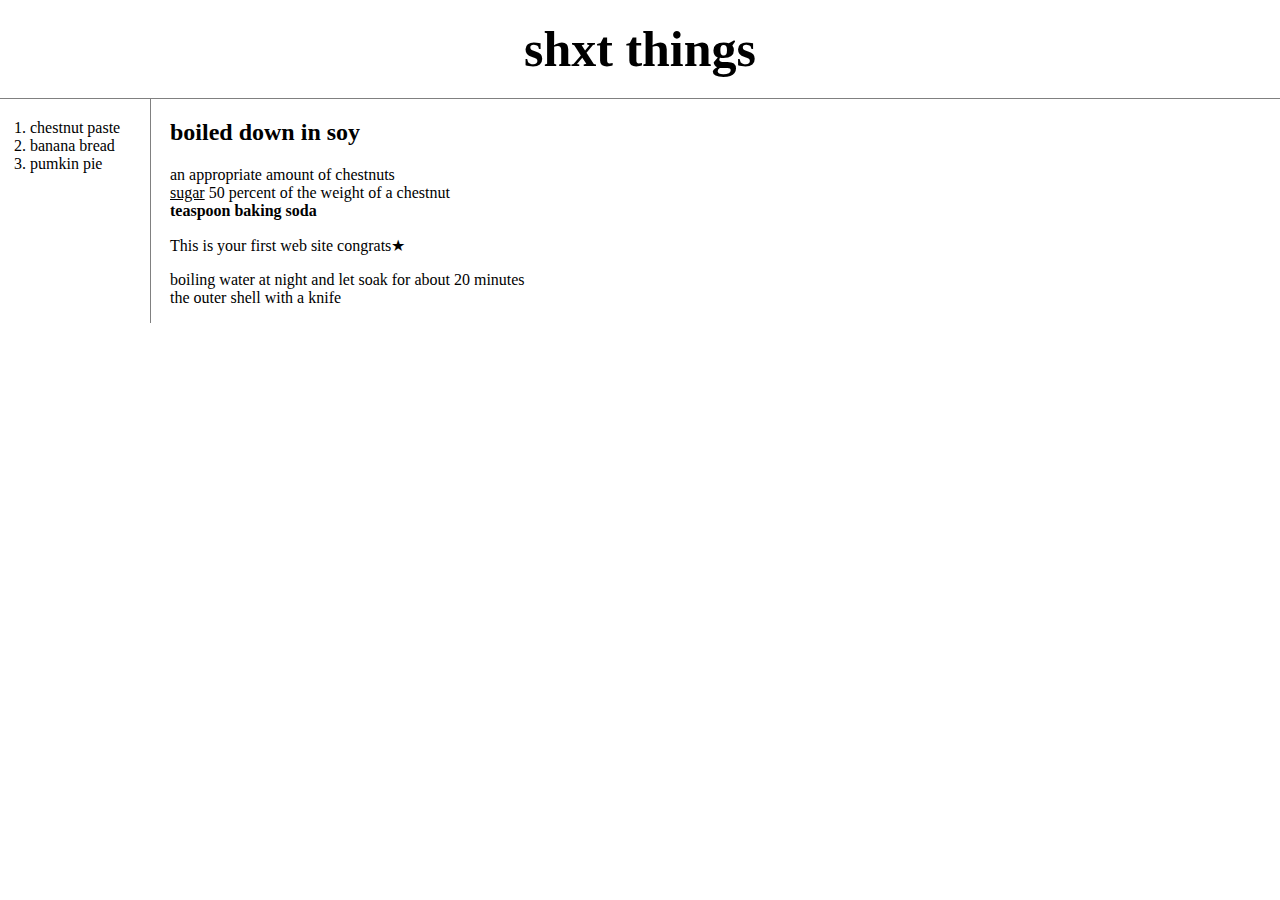
<file: index.html>
<!DOCTYPE html>
<html>
<head>
    <title>WEB - html-welcome</title>
    <meta charset="utf-8">
    <!-- Google tag (gtag.js) -->
<script async src="https://www.googletagmanager.com/gtag/js?id=G-CRBC1D53D2"></script>
<script>
  window.dataLayer = window.dataLayer || [];
  function gtag(){dataLayer.push(arguments);}
  gtag('js', new Date());

  gtag('config', 'G-CRBC1D53D2');
</script>
<link rel="stylesheet" href="style.css">
</head>
<body>
    
    <h1><a href="index.html">shxt things</a></h1>
    <div id="grid">
        <ol>
            <li><a href="1.html" >chestnut paste</a></li>
            <li><a href="2.html">banana bread</a></li>
            <li><a href="3.html">pumkin pie</a></li>   
        </ol> 
        <div id="aa">
        <h2><a href="https://www.w3.org/" target="_blank" title="chestnut_judy">boiled down in soy</a></h2>
        <p>an appropriate amount of chestnuts 
        <br><u>sugar</u> 50 percent of the weight of a chestnut
        <br><strong>teaspoon baking soda</strong>
        </p>
        This is your first web site congrats★
        <p>boiling water at night and let soak for about 20 minutes
        <br> the outer shell with a knife</p>
        </div>
    </div>


    <div id="disqus_thread"></div>
<script>
    /**
    *  RECOMMENDED CONFIGURATION VARIABLES: EDIT AND UNCOMMENT THE SECTION BELOW TO INSERT DYNAMIC VALUES FROM YOUR PLATFORM OR CMS.
    *  LEARN WHY DEFINING THESE VARIABLES IS IMPORTANT: https://disqus.com/admin/universalcode/#configuration-variables    */
    /*
    var disqus_config = function () {
    this.page.url = PAGE_URL;  // Replace PAGE_URL with your page's canonical URL variable
    this.page.identifier = PAGE_IDENTIFIER; // Replace PAGE_IDENTIFIER with your page's unique identifier variable
    };
    */
    (function() { // DON'T EDIT BELOW THIS LINE
    var d = document, s = d.createElement('script');
    s.src = 'https://web1-tphurcfldq.disqus.com/embed.js';
    s.setAttribute('data-timestamp', +new Date());
    (d.head || d.body).appendChild(s);
    })();
</script>
<noscript>Please enable JavaScript to view the <a href="https://disqus.com/?ref_noscript">comments powered by Disqus.</a></noscript>
<!--Start of Tawk.to Script-->
<script type="text/javascript">
    var Tawk_API=Tawk_API||{}, Tawk_LoadStart=new Date();
    (function(){
    var s1=document.createElement("script"),s0=document.getElementsByTagName("script")[0];
    s1.async=true;
    s1.src='https://embed.tawk.to/63ad9b1a47425128790aae71/1glf2boch';
    s1.charset='UTF-8';
    s1.setAttribute('crossorigin','*');
    s0.parentNode.insertBefore(s1,s0);
    })();
    </script>
    <!--End of Tawk.to Script-->

</body></html>
</file>
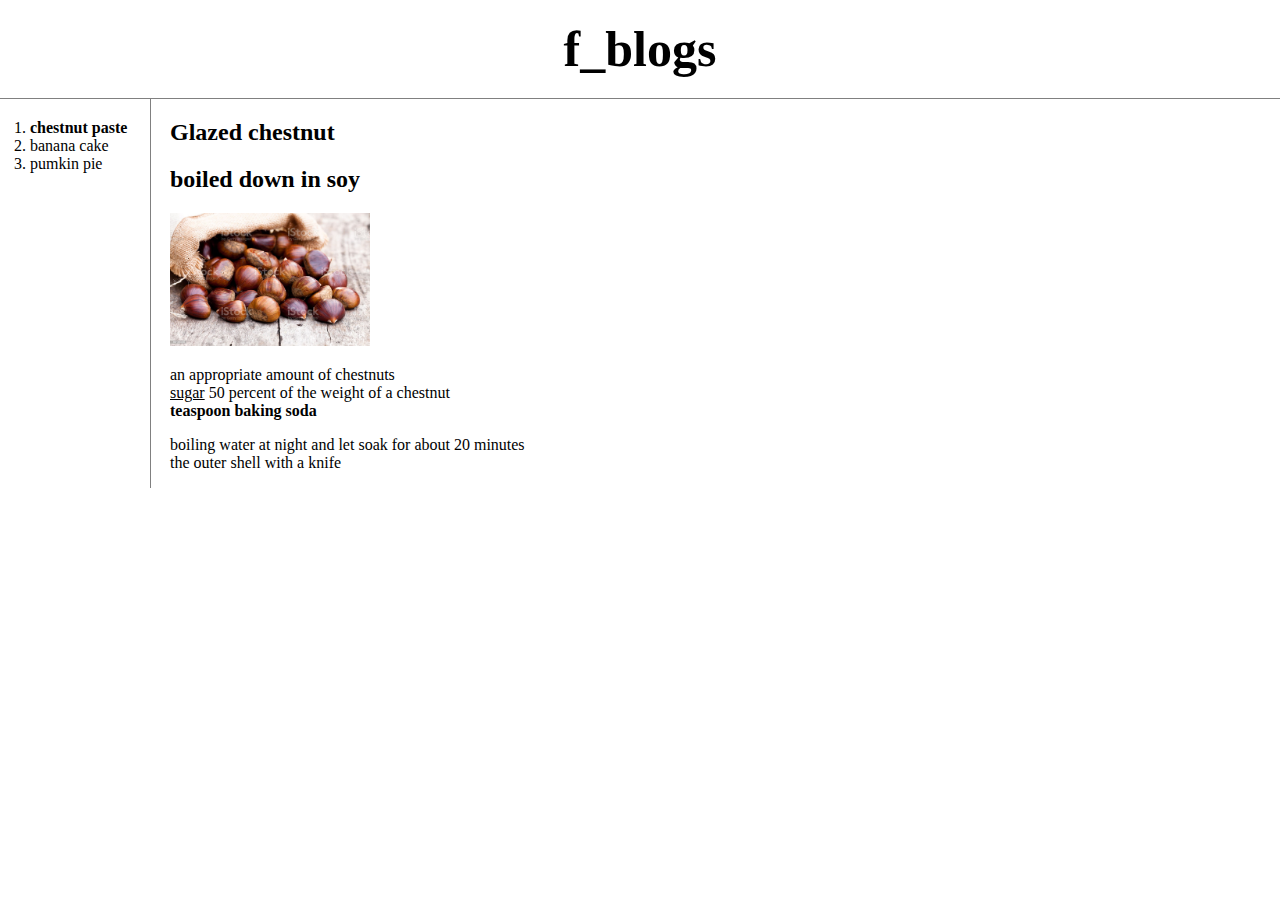
<file: 1.html>
<!DOCTYPE html>
<html>
<head>
    <title>WEB - html-chestnut</title>
    <meta charset="utf-8">
    <!-- Google tag (gtag.js) -->
<script async src="https://www.googletagmanager.com/gtag/js?id=G-CRBC1D53D2"></script>
<script>
  window.dataLayer = window.dataLayer || [];
  function gtag(){dataLayer.push(arguments);}
  gtag('js', new Date());

  gtag('config', 'G-CRBC1D53D2');
</script>
<link rel="stylesheet" href="style.css">
</head>
<body>
    <h1><a href="index.html">f_blogs</a></h1>
    <div id="grid">
        <ol>
            <li><a href="1.html"><strong>chestnut paste</strong></a></li>
            <li><a href="2.html"> banana cake</a></li>
            <li><a href="3.html"> pumkin pie</li></a>   
        </ol>
        <div id="aa">
        <h2>Glazed chestnut</h2>
        <h2><a href="https://www.youtube.com/watch?v=Y88sWXL1ji8" target="_blank" title="chestnut_judy">boiled down in soy</a></h2>
        <img src="chestnut.jpg" width="200">
        <p>an appropriate amount of chestnuts
        <br><u>sugar</u> 50 percent of the weight of a chestnut
        <br><strong>teaspoon baking soda</strong>
        </p>

        <p>boiling water at night and let soak for about 20 minutes
        <br> the outer shell with a knife</p>
        </div>
    </div>

    <div id="disqus_thread"></div>
<script>
    /**
    *  RECOMMENDED CONFIGURATION VARIABLES: EDIT AND UNCOMMENT THE SECTION BELOW TO INSERT DYNAMIC VALUES FROM YOUR PLATFORM OR CMS.
    *  LEARN WHY DEFINING THESE VARIABLES IS IMPORTANT: https://disqus.com/admin/universalcode/#configuration-variables    */
    /*
    var disqus_config = function () {
    this.page.url = PAGE_URL;  // Replace PAGE_URL with your page's canonical URL variable
    this.page.identifier = PAGE_IDENTIFIER; // Replace PAGE_IDENTIFIER with your page's unique identifier variable
    };
    */
    (function() { // DON'T EDIT BELOW THIS LINE
    var d = document, s = d.createElement('script');
    s.src = 'https://web1-tphurcfldq.disqus.com/embed.js';
    s.setAttribute('data-timestamp', +new Date());
    (d.head || d.body).appendChild(s);
    })();
</script>
<noscript>Please enable JavaScript to view the <a href="https://disqus.com/?ref_noscript">comments powered by Disqus.</a></noscript>
<!--Start of Tawk.to Script-->
<script type="text/javascript">
    var Tawk_API=Tawk_API||{}, Tawk_LoadStart=new Date();
    (function(){
    var s1=document.createElement("script"),s0=document.getElementsByTagName("script")[0];
    s1.async=true;
    s1.src='https://embed.tawk.to/63ad9b1a47425128790aae71/1glf2boch';
    s1.charset='UTF-8';
    s1.setAttribute('crossorigin','*');
    s0.parentNode.insertBefore(s1,s0);
    })();
    </script>
    <!--End of Tawk.to Script-->

</body></html>
</file>
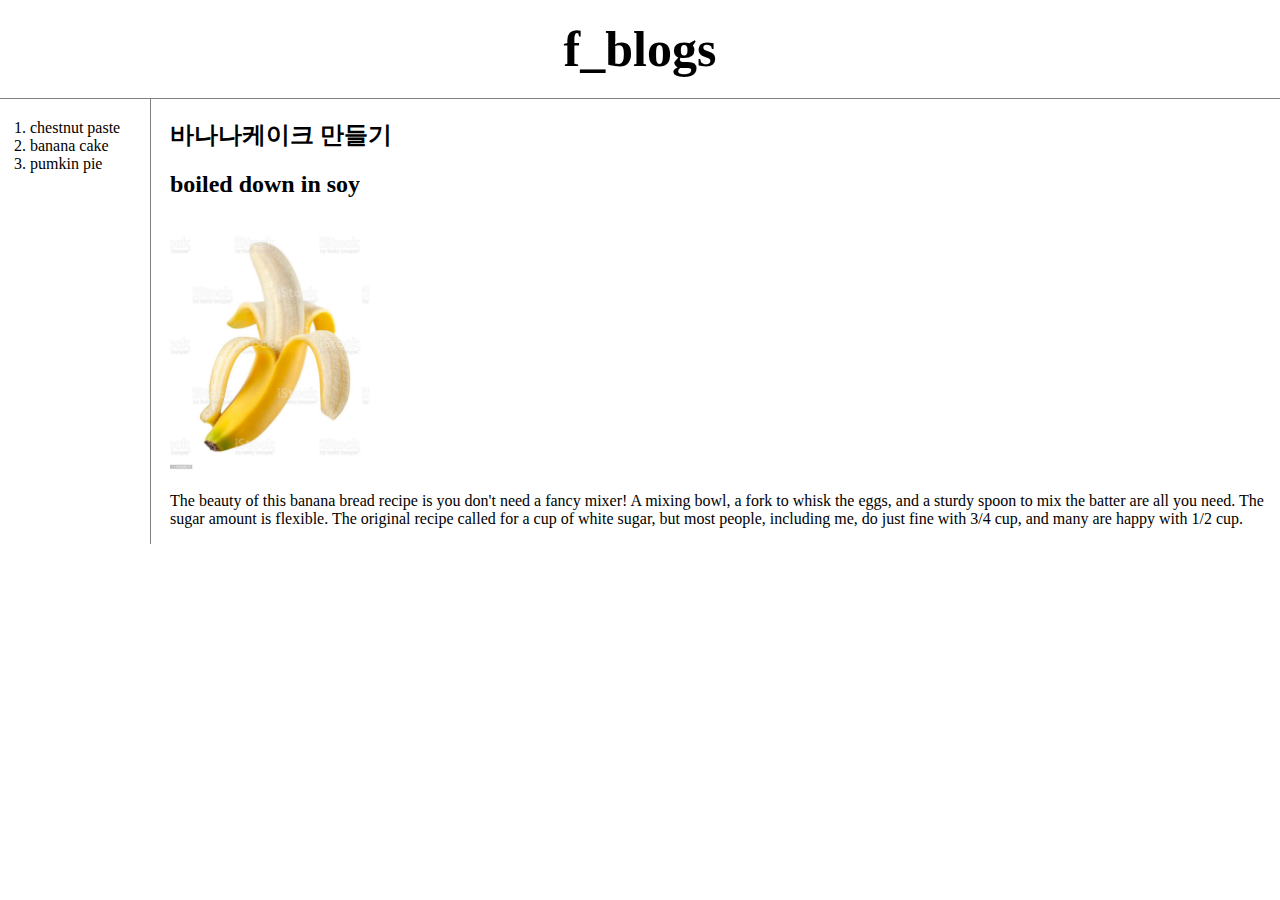
<file: 2.html>
<!DOCTYPE html>
<html>
<head>
    <title>WEB - html-banana</title>
    <meta charset="utf-8">
    <!-- Google tag (gtag.js) -->
<script async src="https://www.googletagmanager.com/gtag/js?id=G-CRBC1D53D2"></script>
<script>
  window.dataLayer = window.dataLayer || [];
  function gtag(){dataLayer.push(arguments);}
  gtag('js', new Date());

  gtag('config', 'G-CRBC1D53D2');
</script>
<link rel="stylesheet" href="style.css">
</head>
<body>
    <h1><a href="index.html">f_blogs</a></h1>
    <div id="grid">
    <ol>
        <li><a href="1.html"> chestnut paste</a></li>
        <li><a href="2.html"> banana cake</a></li>
        <li><a href="3.html"> pumkin pie</li></a>     
    </ol>
        <div id="aa">
        <h2>바나나케이크 만들기</h2>
        <h2><a href="https://www.youtube.com/watch?v=Y88sWXL1ji8" target="_blank" title="chestnut_judy">boiled down in soy</a></h2>
        <img src="banana.jpg" width="200">
        <p>
            The beauty of this banana bread recipe is you don't need a fancy mixer! A mixing bowl, a fork to whisk the eggs, and a sturdy spoon to mix the batter are all you need. The sugar amount is flexible. The original recipe called for a cup of white sugar, but most people, including me, do just fine with 3/4 cup, and many are happy with 1/2 cup.
        </p>
        </div>
    </div>
    <div id="disqus_thread"></div>
<script>
    /**
    *  RECOMMENDED CONFIGURATION VARIABLES: EDIT AND UNCOMMENT THE SECTION BELOW TO INSERT DYNAMIC VALUES FROM YOUR PLATFORM OR CMS.
    *  LEARN WHY DEFINING THESE VARIABLES IS IMPORTANT: https://disqus.com/admin/universalcode/#configuration-variables    */
    /*
    var disqus_config = function () {
    this.page.url = PAGE_URL;  // Replace PAGE_URL with your page's canonical URL variable
    this.page.identifier = PAGE_IDENTIFIER; // Replace PAGE_IDENTIFIER with your page's unique identifier variable
    };
    */
    (function() { // DON'T EDIT BELOW THIS LINE
    var d = document, s = d.createElement('script');
    s.src = 'https://web1-tphurcfldq.disqus.com/embed.js';
    s.setAttribute('data-timestamp', +new Date());
    (d.head || d.body).appendChild(s);
    })();
</script>
<noscript>Please enable JavaScript to view the <a href="https://disqus.com/?ref_noscript">comments powered by Disqus.</a></noscript>

</body></html>
</file>
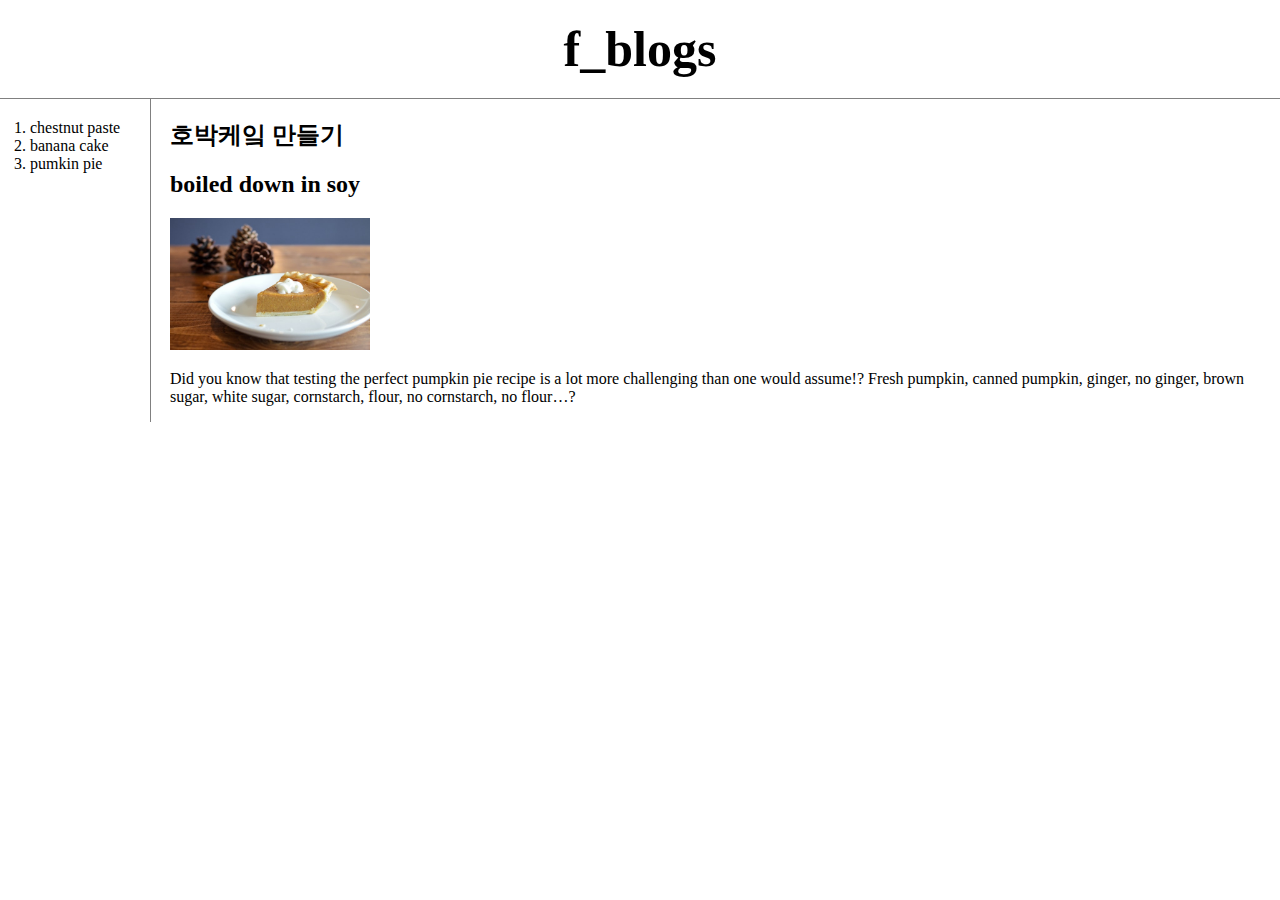
<file: 3.html>
<!DOCTYPE html>
<html>
<head>
    <title>WEB - html-pumkin_pie</title>
    <meta charset="utf-8">
    <!-- Google tag (gtag.js) -->
<script async src="https://www.googletagmanager.com/gtag/js?id=G-CRBC1D53D2"></script>
<script>
  window.dataLayer = window.dataLayer || [];
  function gtag(){dataLayer.push(arguments);}
  gtag('js', new Date());

  gtag('config', 'G-CRBC1D53D2');
</script>
<link rel="stylesheet" href="style.css">
</head>
<body>
    <h1><a href="index.html">f_blogs</a></h1>
    <div id="grid">
    <ol>
        <li><a href="1.html"> chestnut paste</a></li>
        <li><a href="2.html"> banana cake</a></li>
        <li><a href="3.html"> pumkin pie</li></a>     
    </ol>
        <div id="aa">
        <h2>호박케잌 만들기</h2>
        <h2><a href="https://www.youtube.com/watch?v=Y88sWXL1ji8" target="_blank" title="chestnut_judy">boiled down in soy</a></h2>
        <img src="pumkin.jpg" width="200">
        <p>Did you know that testing the perfect pumpkin pie recipe is a lot more challenging than one would assume!? Fresh pumpkin, canned pumpkin, ginger, no ginger, brown sugar,
        white sugar, cornstarch, flour, no cornstarch, no flour…?    
        </p>
        </div>
    </div>

    <div id="disqus_thread"></div>
<script>
    /**
    *  RECOMMENDED CONFIGURATION VARIABLES: EDIT AND UNCOMMENT THE SECTION BELOW TO INSERT DYNAMIC VALUES FROM YOUR PLATFORM OR CMS.
    *  LEARN WHY DEFINING THESE VARIABLES IS IMPORTANT: https://disqus.com/admin/universalcode/#configuration-variables    */
    /*
    var disqus_config = function () {
    this.page.url = PAGE_URL;  // Replace PAGE_URL with your page's canonical URL variable
    this.page.identifier = PAGE_IDENTIFIER; // Replace PAGE_IDENTIFIER with your page's unique identifier variable
    };
    */
    (function() { // DON'T EDIT BELOW THIS LINE
    var d = document, s = d.createElement('script');
    s.src = 'https://web1-tphurcfldq.disqus.com/embed.js';
    s.setAttribute('data-timestamp', +new Date());
    (d.head || d.body).appendChild(s);
    })();
</script>
<noscript>Please enable JavaScript to view the <a href="https://disqus.com/?ref_noscript">comments powered by Disqus.</a></noscript>


</body></html>
</file>
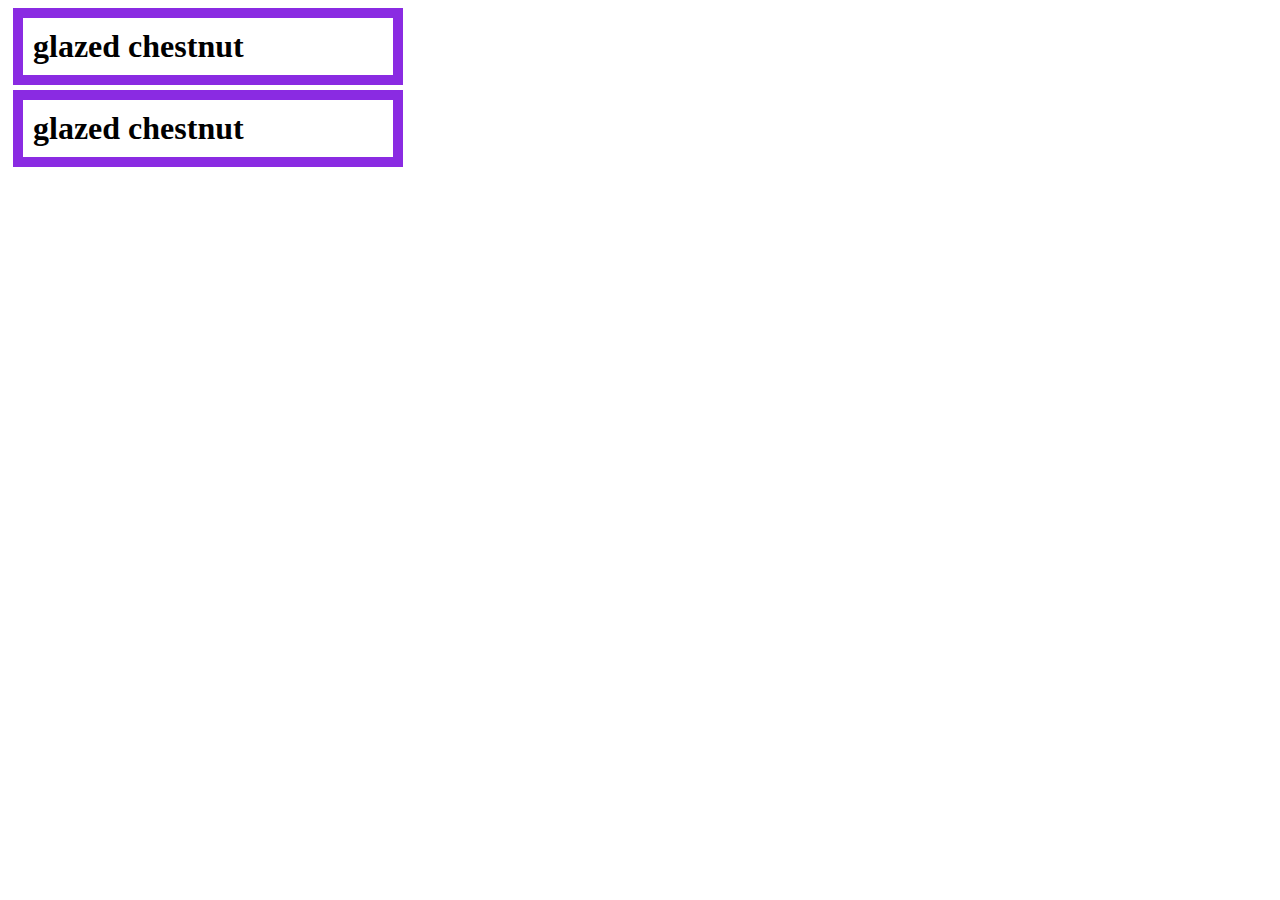
<file: box.html>
<!DOCTYPE html>
<html lang="en">
<head>
    <meta charset="UTF-8">
    <meta http-equiv="X-UA-Compatible" content="IE=edge">
    <meta name="viewport" content="width=device-width, initial-scale=1.0">
    <title>Document</title>
<style>
    /* block level element*/
    h1{
        border: 10px solid blueviolet;
        padding: 10px;
        margin: 05px;
        display: block;
        width: 350px;
    }
    /*inline element*/



</style>

</head>
<body>
    <h1>glazed chestnut</h1>
    <h1>glazed chestnut</h1>
</body>
</html>
</file>
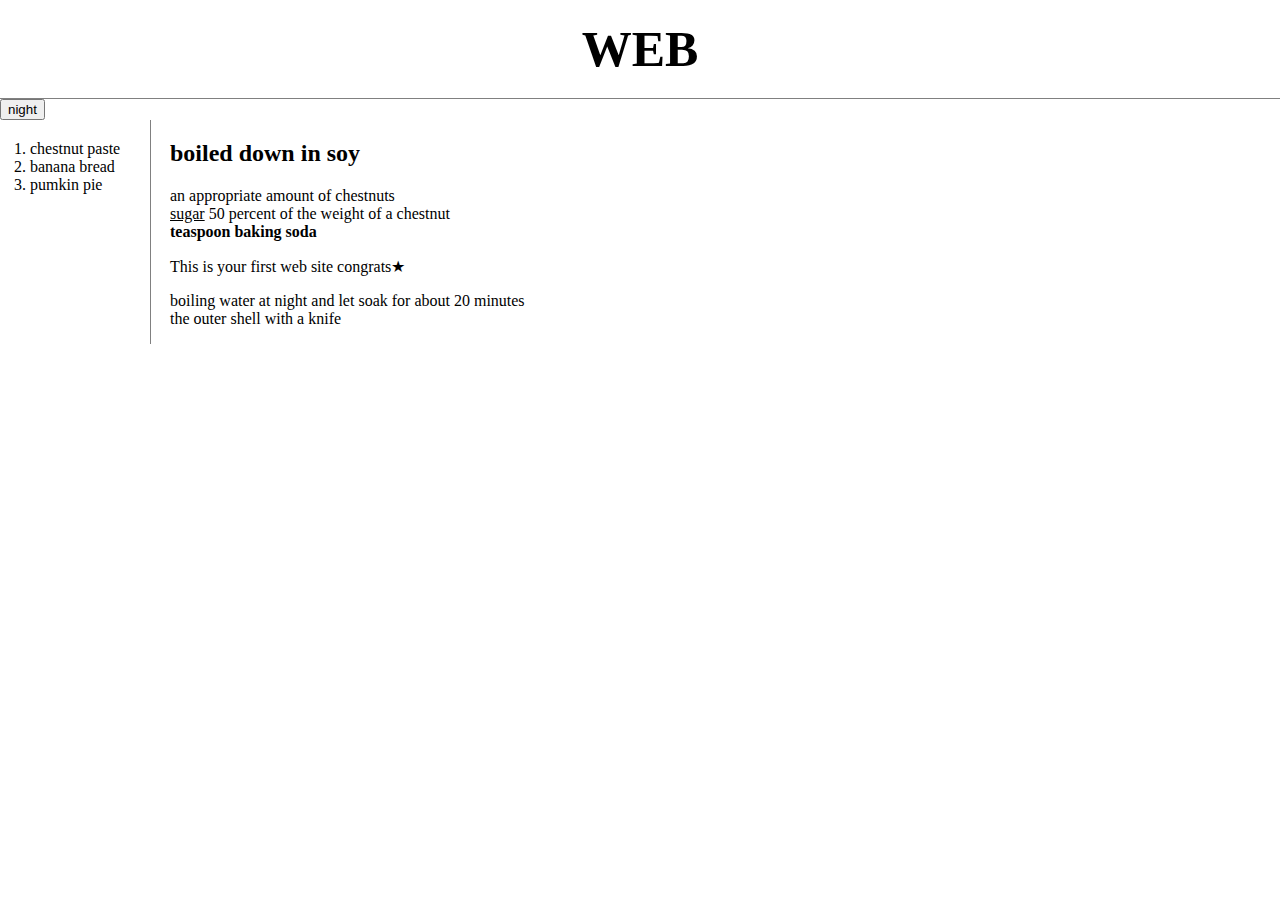
<file: ex5.html>
<!DOCTYPE html>
<html>
<head>
    <title>WEB - html-welcome</title>
    <meta charset="utf-8">
    <!-- Google tag (gtag.js) -->
<script async src="https://www.googletagmanager.com/gtag/js?id=G-CRBC1D53D2"></script>
<script>
  window.dataLayer = window.dataLayer || [];
  function gtag(){dataLayer.push(arguments);}
  gtag('js', new Date());

  gtag('config', 'G-CRBC1D53D2');
</script>
<link rel="stylesheet" href="style.css">
<script>
var links={
    setColor:function(color){
        var alist=document.querySelectorAll('a');
        var i=0;
        while(i<alist.length){
        alist[i].style.color=color;
        i+=1;
        } 
    }
}
var Body={
    setColor:function(color){
        document.querySelector('body').style.color=color;
    },
    setbackColor:function(color){
        document.querySelector('body').style.backgroundColor=color;
    }
}
function nightdayhandler(self){
   var target=document.querySelector('body');
    if(self.value==='night'){
        Body.setbackColor('black');
        Body.setColor('white');
        self.value='day';

        links.setColor('green');
        
    } else {
        Body.setbackColor('white');
        Body.setColor('black');
        self.value='night';

        links.setColor('blue');
    }
} 
</script>
</head>
<body>
    <h1><a href="index.html">WEB</a></h1>
    <input id="night_day" type="button" value="night" onclick="
    nightdayhandler(this);
    ">  

    <div id="grid">
        <ol>
            <li><a href="1.html" >chestnut paste</a></li>
            <li><a href="2.html">banana bread</a></li>
            <li><a href="3.html">pumkin pie</a></li>   
        </ol> 
        <div id="aa">
        <h2><a href="https://www.w3.org/" target="_blank" title="chestnut_judy">boiled down in soy</a></h2>
        <p>an appropriate amount of chestnuts 
        <br><u>sugar</u> 50 percent of the weight of a chestnut
        <br><strong>teaspoon baking soda</strong>
        </p>
        This is your first web site congrats★
        <p>boiling water at night and let soak for about 20 minutes
        <br> the outer shell with a knife</p>
        </div>
    </div>


    <div id="disqus_thread"></div>
<script>
    /**
    *  RECOMMENDED CONFIGURATION VARIABLES: EDIT AND UNCOMMENT THE SECTION BELOW TO INSERT DYNAMIC VALUES FROM YOUR PLATFORM OR CMS.
    *  LEARN WHY DEFINING THESE VARIABLES IS IMPORTANT: https://disqus.com/admin/universalcode/#configuration-variables    */
    /*
    var disqus_config = function () {
    this.page.url = PAGE_URL;  // Replace PAGE_URL with your page's canonical URL variable
    this.page.identifier = PAGE_IDENTIFIER; // Replace PAGE_IDENTIFIER with your page's unique identifier variable
    };
    */
    (function() { // DON'T EDIT BELOW THIS LINE
    var d = document, s = d.createElement('script');
    s.src = 'https://web1-tphurcfldq.disqus.com/embed.js';
    s.setAttribute('data-timestamp', +new Date());
    (d.head || d.body).appendChild(s);
    })();
</script>
<noscript>Please enable JavaScript to view the <a href="https://disqus.com/?ref_noscript">comments powered by Disqus.</a></noscript>
<!--Start of Tawk.to Script-->
<script type="text/javascript">
    var Tawk_API=Tawk_API||{}, Tawk_LoadStart=new Date();
    (function(){
    var s1=document.createElement("script"),s0=document.getElementsByTagName("script")[0];
    s1.async=true;
    s1.src='https://embed.tawk.to/63ad9b1a47425128790aae71/1glf2boch';
    s1.charset='UTF-8';
    s1.setAttribute('crossorigin','*');
    s0.parentNode.insertBefore(s1,s0);
    })();
    </script>
    <!--End of Tawk.to Script-->

</body></html>
</file>
<file: style.css>
a {
    color:black;
    text-decoration: none;
}
h1 {
    font-size: 50px;
    text-align: center;
    border-bottom: 1px solid gray;
    margin: 0;
    padding: 20px;
}
ol{
    border-right: 1px solid gray;
    width: 100px;
    margin: 0;
    padding: 20px;
    padding-left: 30px;
}
body{
    margin: 0;
}
#grid{
    display: grid;
    grid-template-columns: 150px 1fr;
}
#grid ol{
    padding-left: 30px;
}
#aa{
    padding-left: 20px;
}
@media(max-width:700px){
    #grid{
    display: block;
    }
    ol{
        border-right: none;
    }
    h1{
        border-bottom: none;
    }
}
</file>
